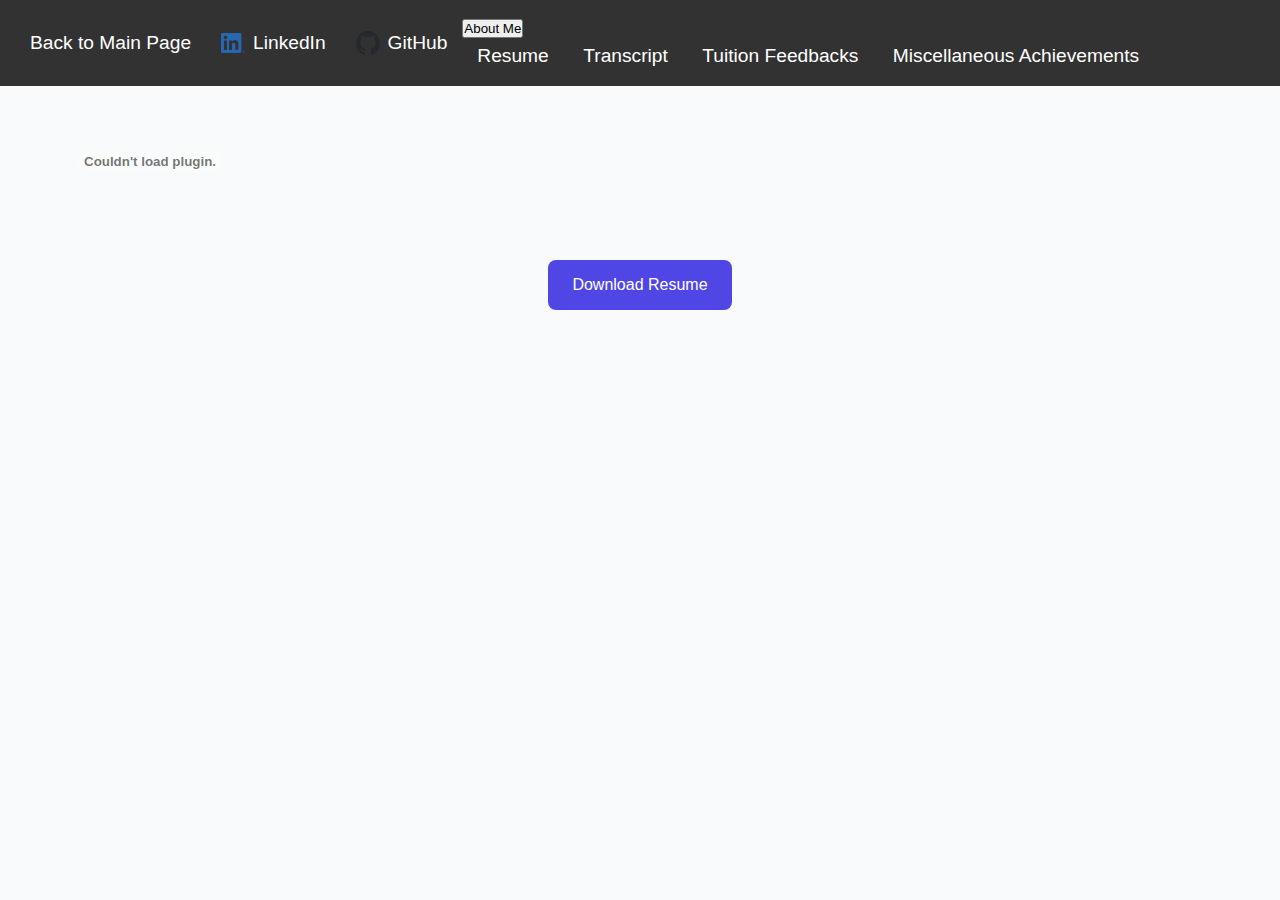
<file: public/resume.html>
<!DOCTYPE html>
<html lang="en">
<head>
  <meta charset="UTF-8">
  <title>Resume Preview</title>
  <link rel="stylesheet" href="assets/styles.css">
</head>
<body>
  <div class="navbar">
    <a href="index.html"> Back to Main Page  </a>
    <a href="https://www.linkedin.com/in/nicholas-yap-b6069b20b/" target="_blank">
      <img src="icons/LI-In-Bug.png" alt="LinkedIn" class="nav-icon" /> LinkedIn
    </a>
    <a href="https://github.com/cyrolite">
      <img src="icons/github-mark.svg"   alt="GitHub"   class="nav-icon" /> GitHub
    </a>
    <div class="dropdown">
      <button class="dropbtn">About Me</button>
      <div class="dropdown-content">
        <a href="resume.html">Resume</a>
        <a href="transcript.html">Transcript</a>
        <a href="index.html" target="_blank">Tuition Feedbacks</a>
        <a href="index.html" target="_blank">
          Miscellaneous Achievements
        </a>
      </div>
    </div>
  </div>
  <main>
  <div class="pdf-box">
    <embed
      src="assets/resume.pdf"
      type="application/pdf"
      class="pdf-embed"
    >
  </div>
    <div style="text-align:center; margin:1rem 0;">
      <a href="assets/resume.pdf" download class="btn">
        Download Resume
      </a>
  </div>
  </main>
</body>
</html>
</file>
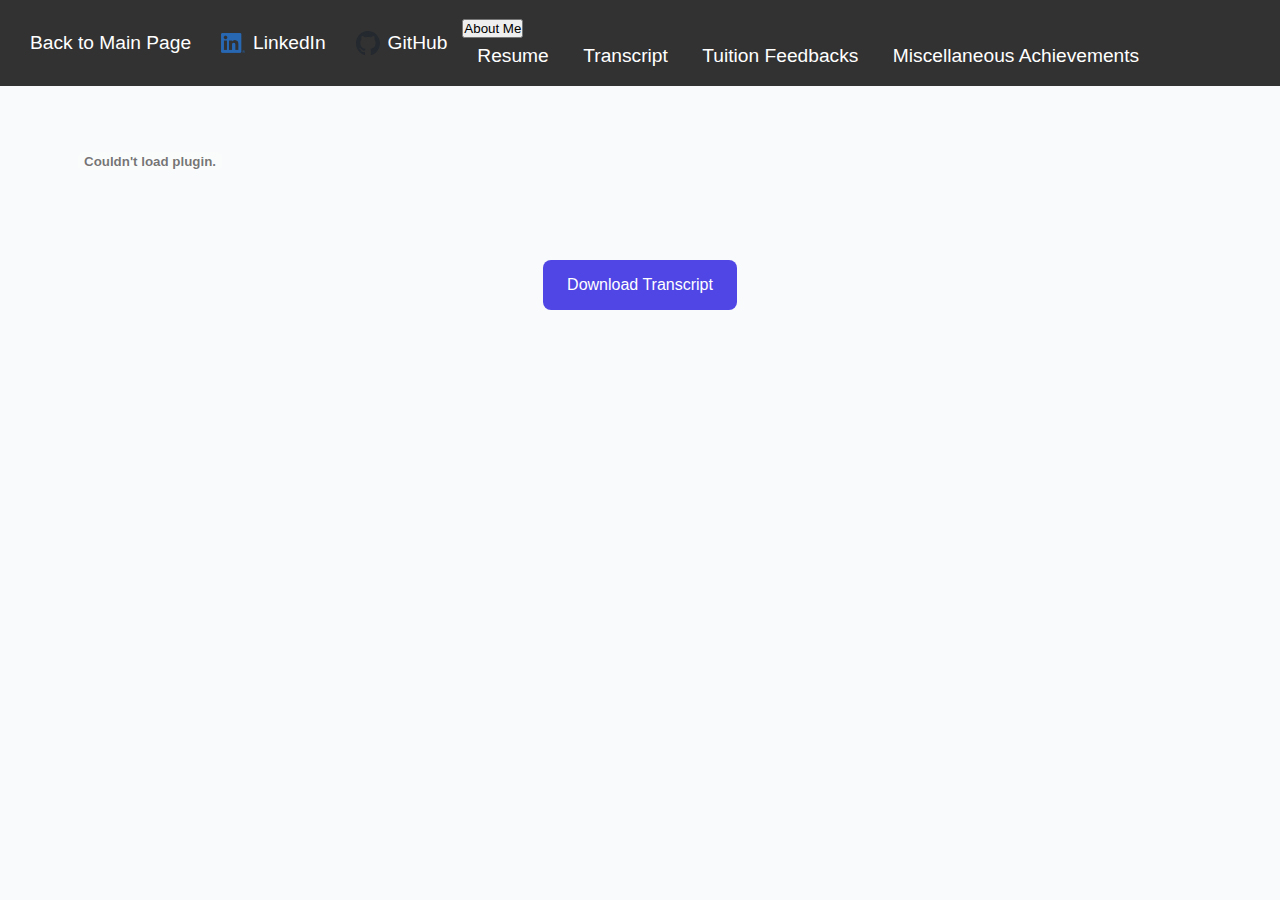
<file: public/transcript.html>
<!DOCTYPE html>
<html lang="en">
<head>
  <meta charset="UTF-8">
  <title>Resume Preview</title>
  <link rel="stylesheet" href="assets/styles.css">
</head>
<body>
  <div class="navbar">
    <a href="index.html"> Back to Main Page  </a>
    <a href="https://www.linkedin.com/in/nicholas-yap-b6069b20b/" target="_blank">
      <img src="icons/LI-In-Bug.png" alt="LinkedIn" class="nav-icon" /> LinkedIn
    </a>
    <a href="https://github.com/cyrolite">
      <img src="icons/github-mark.svg"   alt="GitHub"   class="nav-icon" /> GitHub
    </a>
    <div class="dropdown">
      <button class="dropbtn">About Me</button>
      <div class="dropdown-content">
        <a href="resume.html">Resume</a>
        <a href="transcript.html">Transcript</a>
        <a href="index.html" target="_blank">Tuition Feedbacks</a>
        <a href="index.html" target="_blank">
          Miscellaneous Achievements
        </a>
      </div>
    </div>
  </div>
  <main>
  <div class="pdf-box landscape">
    <embed
      src="assets/transcript.pdf"
      type="application/pdf"
      class="pdf-embed"
    >
  </div>
    <div style="text-align:center; margin:1rem 0;">
      <a href="assets/transcript.pdf" download class="btn">
        Download Transcript
    </a>
  </div>
  </main>
</body>
</html>
</file>
<file: public/assets/styles.css>
/* Reset & base */
* {
    margin: 0; padding: 0;
    box-sizing: border-box;
  }
  body {
    font-family: Arial, sans-serif;
    line-height: 1.6;
    color: #333;
    background: #f9fafb;
  }

  /* Navigation Bar */
  .navbar {
    top: 0;
    left: 0;
    width: 100%;
    background: rgba(0, 0, 0, 0.8);
    padding: 15px;
    display: flex;
    align-items: center;
    z-index: 1000;
  }
  
  /* make links flex‐containers so icon + text line up */
  .navbar a {
    color: white;
    text-decoration: none;
    font-size: 1.2em;
    margin: 0 15px;
  
    display: inline-flex;
    align-items: center;
    transition: color 0.2s;
  }
  
  .navbar a:hover {
    color: yellow;
  }
  
  /* if you’re using Font Awesome <i> tags: */
  .navbar a i {
    /* space between icon and text */
    margin-right: 0.5rem;
    /* you can tweak size via fa-lg/fa-2x, etc. */
  }

  .navbar .resume-link {
    margin-left: auto;
  }
  
  /* if you’re using self‑hosted SVGs with class .nav-icon: */
  .nav-icon {
    width: 24px;
    height: 24px;
    vertical-align: middle;
    margin-right: 0.5rem;
    transition: transform 0.2s;
  }
  
  .navbar a:hover .nav-icon {
    transform: scale(1.1);
  }

  .navbar a .nav-icon,
  .navbar a i {
    width: 24px;
    height: 24px;
    display: inline-block;      /* ensure width/height take effect */
    vertical-align: middle;     /* align to text baseline */
    object-fit: contain;        /* for <img> SVGs, preserve aspect ratio */
  }
  
  /* Utility */
  .container { max-width: 1024px; margin: 0 auto; padding: 0 1rem; }
  .btn {
    display: inline-block;
    background: #4f46e5;
    color: #fff;
    padding: 0.75rem 1.5rem;
    border-radius: 0.5rem;
    text-decoration: none;
    transition: background 0.2s;
  }
  .btn:hover { background: #4338ca; }
  
  /* Hero */
  .hero {
    background: #fff;
    text-align: center;
    padding: 4rem 1rem;
    box-shadow: 0 2px 8px rgba(0,0,0,0.05);
  }
  .hero h1 {
    font-size: 2.5rem;
    margin-bottom: 0.5rem;
  }
  .highlight { color: #6366f1; }
  .emphasis { font-weight: 500; }
  
  /* Skills */
  .skills {
    padding: 3rem 1rem;
    text-align: center;
  }
  .skills h2 { font-size: 2rem; margin-bottom: 1.5rem; }
  .skill-grid {
    list-style: none;
    display: grid;
    grid-template-columns: repeat(auto-fit, minmax(120px,1fr));
    gap: 1rem;
  }
  .skill-grid li {
    background: #fff;
    padding: 1rem;
    border-radius: 0.5rem;
    box-shadow: 0 1px 4px rgba(0,0,0,0.1);
  }

    /* Tools */
    .tools {
      padding: 3rem 1rem;
      text-align: center;
    }
    .tools h2 { font-size: 2rem; margin-bottom: 1.5rem; }
    .tools-grid {
      list-style: none;
      display: grid;
      grid-template-columns: repeat(auto-fit, minmax(120px,1fr));
      gap: 1rem;
    }
    .tools-grid li {
      background: #fff;
      padding: 1rem;
      border-radius: 0.5rem;
      box-shadow: 0 1px 4px rgba(0,0,0,0.1);
    }
  
  /* Projects */
  .projects {
    background: #fff;
    padding: 3rem 1rem;
  }
  .projects h2 { text-align: center; font-size: 2rem; margin-bottom: 1.5rem; }
  .project-grid {
    display: grid;
    gap: 2rem;
    grid-template-columns: repeat(auto-fit, minmax(280px,1fr));
  }
  .project-card {
    background: #f3f4f6;
    border-radius: 0.5rem;
    overflow: hidden;
    box-shadow: 0 1px 6px rgba(0,0,0,0.1);
  }
  .project-card img {
    width: 100%; height: 160px; object-fit: cover;
  }
  .project-card h3 {
    margin: 1rem;
    font-size: 1.25rem;
  }
  .project-card p {
    margin: 0 1rem 1rem;
    font-size: 0.95rem;
  }
  .project-card a {
    display: block;
    margin: 0 1rem 1rem;
    color: #4f46e5;
    text-decoration: none;
  }
  .project-card a:hover { text-decoration: underline; }
  
  /* Contact */
  .contact {
    padding: 3rem 1rem;
    max-width: 480px;
    margin: 0 auto;
  }
  .contact h2 { text-align: center; font-size: 2rem; margin-bottom: 1rem; }
  .contact form {
    display: grid;
    gap: 1rem;
  }
  .contact input,
  .contact textarea {
    width: 100%;
    padding: 0.75rem;
    border: 1px solid #d1d5db;
    border-radius: 0.375rem;
    font-size: 1rem;
  }
  .contact button {
    background: #4f46e5;
    color: #fff;
    padding: 0.75rem;
    border: none;
    border-radius: 0.5rem;
    font-size: 1rem;
    cursor: pointer;
  }
  .contact button:hover { background: #4338ca; }
  
  /* Footer */
  .site-footer {
    text-align: center;
    padding: 1.5rem 1rem;
    background: #e5e7eb;
    font-size: 0.875rem;
  }
</file>
